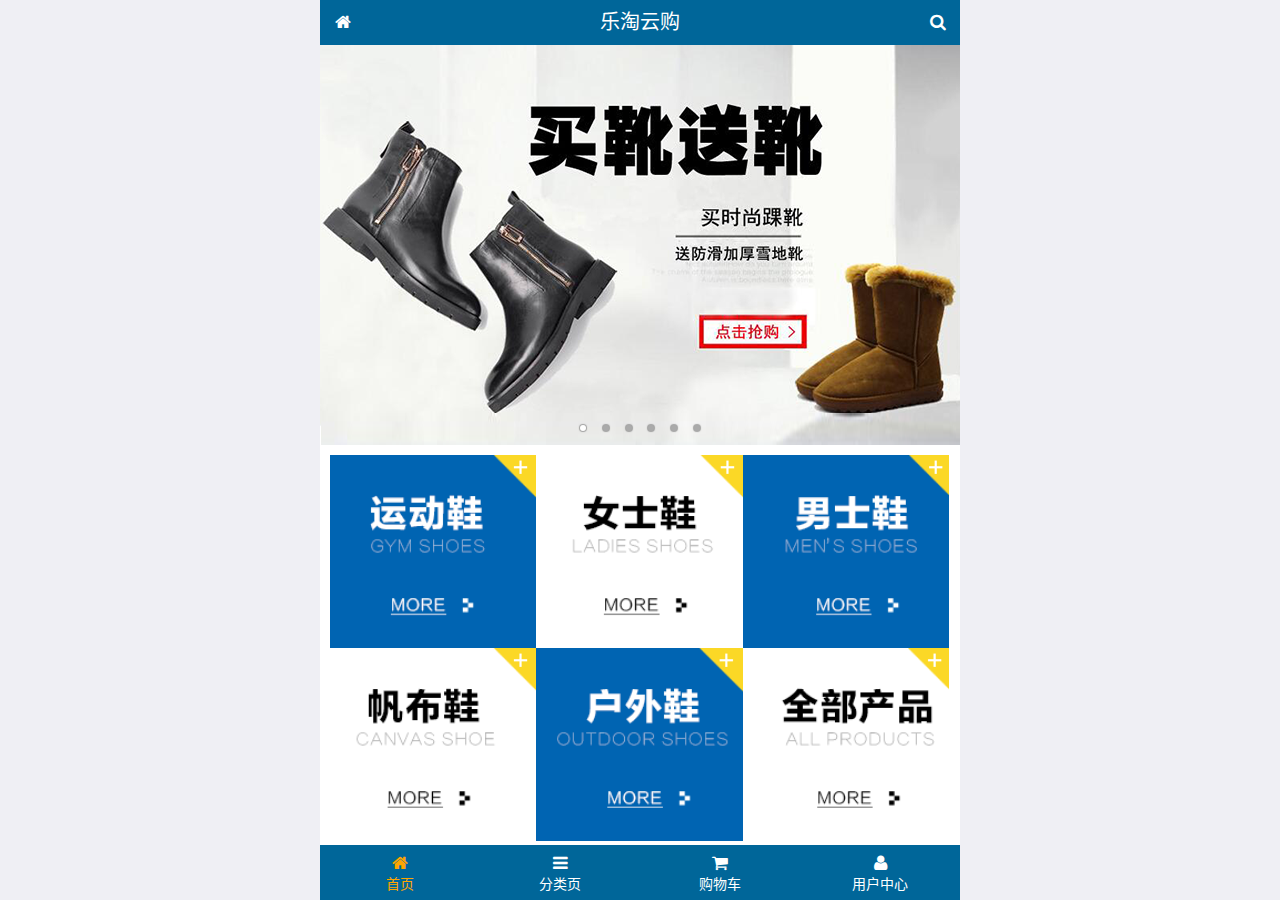
<file: public/mobile/index.html>
<!DOCTYPE html>
<html lang="zh-CN">
<head>
  <meta charset="UTF-8">
  <title>乐淘商城</title>
  <meta name="viewport" content="width=device-width, user-scalable=no, initial-scale=1.0, maximum-scale=1.0, minimum-scale=1.0">
  <!-- 引入字体图标库的css -->
  <link rel="stylesheet" href="./lib/fa/css/font-awesome.min.css">
  <link rel="stylesheet" href="./lib/mui/css/mui.css">
  <link rel="stylesheet" href="./css/common.css">
  <link rel="stylesheet" href="./css/index.css">
  <link rel="icon" href="favicon.ico">
</head>
<body>
<!--<span class="fa fa-pause"></span>-->
<!--<span class="mui-icon mui-icon-camera"></span>-->

<!-- 全屏容器 -->
<div class="lt_container">

  <!-- 乐淘头部 -->
  <div class="lt_header">
    <a href="index.html" class="icon_left"><i class="fa fa-home"></i></a>
    <h3>乐淘云购</h3>
    <a href="search.html" class="icon_right"><i class="fa fa-search"></i></a>
  </div>

  <!-- 乐淘主体 -->
  <div class="lt_main">
    <div class="mui-scroll-wrapper">
      <div class="mui-scroll">
        <!--这里放置真实显示的DOM内容-->

        <!-- 轮播图 -->
        <div class="mui-slider">

          <!-- 图片区域 -->
          <div class="mui-slider-group mui-slider-loop">
            <!-- 添加假图 -->
            <div class="mui-slider-item mui-slider-item-duplicate">
              <a href="#"><img src="./images/banner6.png" /></a>
            </div>

            <div class="mui-slider-item"><a href="#"><img src="./images/banner1.png" /></a></div>
            <div class="mui-slider-item"><a href="#"><img src="./images/banner2.png" /></a></div>
            <div class="mui-slider-item"><a href="#"><img src="./images/banner3.png" /></a></div>
            <div class="mui-slider-item"><a href="#"><img src="./images/banner4.png" /></a></div>
            <div class="mui-slider-item"><a href="#"><img src="./images/banner5.png" /></a></div>
            <div class="mui-slider-item"><a href="#"><img src="./images/banner6.png" /></a></div>

            <!-- 添加假图 -->
            <div class="mui-slider-item mui-slider-item-duplicate">
              <a href="#"><img src="./images/banner1.png" /></a>
            </div>
          </div>

          <!-- 小圆点结构 -->
          <div class="mui-slider-indicator">
            <div class="mui-indicator mui-active"></div>
            <div class="mui-indicator"></div>
            <div class="mui-indicator"></div>
            <div class="mui-indicator"></div>
            <div class="mui-indicator"></div>
            <div class="mui-indicator"></div>
          </div>

        </div>

        <!-- 导航区域 -->
        <div class="lt_nav">
          <ul class="mui-clearfix">
            <li><a href="#"><img src="./images/nav1.png" alt=""></a></li>
            <li><a href="#"><img src="./images/nav2.png" alt=""></a></li>
            <li><a href="#"><img src="./images/nav3.png" alt=""></a></li>
            <li><a href="#"><img src="./images/nav4.png" alt=""></a></li>
            <li><a href="#"><img src="./images/nav5.png" alt=""></a></li>
            <li><a href="#"><img src="./images/nav6.png" alt=""></a></li>
          </ul>
        </div>

        <!-- 产品区域 -->
        <div class="lt_product">
          <ul>
            <li class="lt_product_item">
              <a href="#">
                <img src="./images/product.jpg" alt="">
                <p class="info mui-ellipsis-2">adidas阿迪达斯 男式 场下休闲篮球鞋S83700场下休闲篮球鞋S83700 </p>
                <p>
                  <span class="price">¥560</span>
                  <span class="oldPrice">¥580</span>
                </p>
                <button class="mui-btn mui-btn-primary">立即购买</button>
              </a>
            </li>
            <li class="lt_product_item">
              <a href="#">
                <img src="./images/product.jpg" alt="">
                <p class="info mui-ellipsis-2">adidas阿迪达斯 男式 场下休闲篮球鞋S83700场下休闲篮球鞋S83700 </p>
                <p>
                  <span class="price">¥560</span>
                  <span class="oldPrice">¥580</span>
                </p>
                <button class="mui-btn mui-btn-primary">立即购买</button>
              </a>
            </li>
            <li class="lt_product_item">
              <a href="#">
                <img src="./images/product.jpg" alt="">
                <p class="info mui-ellipsis-2">adidas阿迪达斯 男式 场下休闲篮球鞋S83700场下休闲篮球鞋S83700 </p>
                <p>
                  <span class="price">¥560</span>
                  <span class="oldPrice">¥580</span>
                </p>
                <button class="mui-btn mui-btn-primary">立即购买</button>
              </a>
            </li>
            <li class="lt_product_item">
              <a href="#">
                <img src="./images/product.jpg" alt="">
                <p class="info mui-ellipsis-2">adidas阿迪达斯 男式 场下休闲篮球鞋S83700场下休闲篮球鞋S83700 </p>
                <p>
                  <span class="price">¥560</span>
                  <span class="oldPrice">¥580</span>
                </p>
                <button class="mui-btn mui-btn-primary">立即购买</button>
              </a>
            </li>
            <li class="lt_product_item">
              <a href="#">
                <img src="./images/product.jpg" alt="">
                <p class="info mui-ellipsis-2">adidas阿迪达斯 男式 场下休闲篮球鞋S83700场下休闲篮球鞋S83700 </p>
                <p>
                  <span class="price">¥560</span>
                  <span class="oldPrice">¥580</span>
                </p>
                <button class="mui-btn mui-btn-primary">立即购买</button>
              </a>
            </li>
            <li class="lt_product_item">
              <a href="#">
                <img src="./images/product.jpg" alt="">
                <p class="info mui-ellipsis-2">adidas阿迪达斯 男式 场下休闲篮球鞋S83700场下休闲篮球鞋S83700 </p>
                <p>
                  <span class="price">¥560</span>
                  <span class="oldPrice">¥580</span>
                </p>
                <button class="mui-btn mui-btn-primary">立即购买</button>
              </a>
            </li>
            <li class="lt_product_item">
              <a href="#">
                <img src="./images/product.jpg" alt="">
                <p class="info mui-ellipsis-2">adidas阿迪达斯 男式 场下休闲篮球鞋S83700场下休闲篮球鞋S83700 </p>
                <p>
                  <span class="price">¥560</span>
                  <span class="oldPrice">¥580</span>
                </p>
                <button class="mui-btn mui-btn-primary">立即购买</button>
              </a>
            </li>
            <li class="lt_product_item">
              <a href="#">
                <img src="./images/product.jpg" alt="">
                <p class="info mui-ellipsis-2">adidas阿迪达斯 男式 场下休闲篮球鞋S83700场下休闲篮球鞋S83700 </p>
                <p>
                  <span class="price">¥560</span>
                  <span class="oldPrice">¥580</span>
                </p>
                <button class="mui-btn mui-btn-primary">立即购买</button>
              </a>
            </li>
          </ul>
        </div>

      </div>
    </div>
  </div>

  <!-- 乐淘底部 -->
  <div class="lt_footer">
    <ul>
      <li><a href="index.html" class="current"><i class="fa fa-home"></i><p>首页</p></a></li>
      <li><a href="category.html"><i class="fa fa-bars"></i><p>分类页</p></a></li>
      <li><a href="cart.html"><i class="fa fa-shopping-cart"></i><p>购物车</p></a></li>
      <li><a href="user.html"><i class="fa fa-user"></i><p>用户中心</p></a></li>
    </ul>
  </div>
</div>


<script src="./lib/zepto/zepto.min.js"></script>
<script src="./lib/mui/js/mui.js"></script>
<script src="./js/common.js"></script>
</body>
</html>
</file>
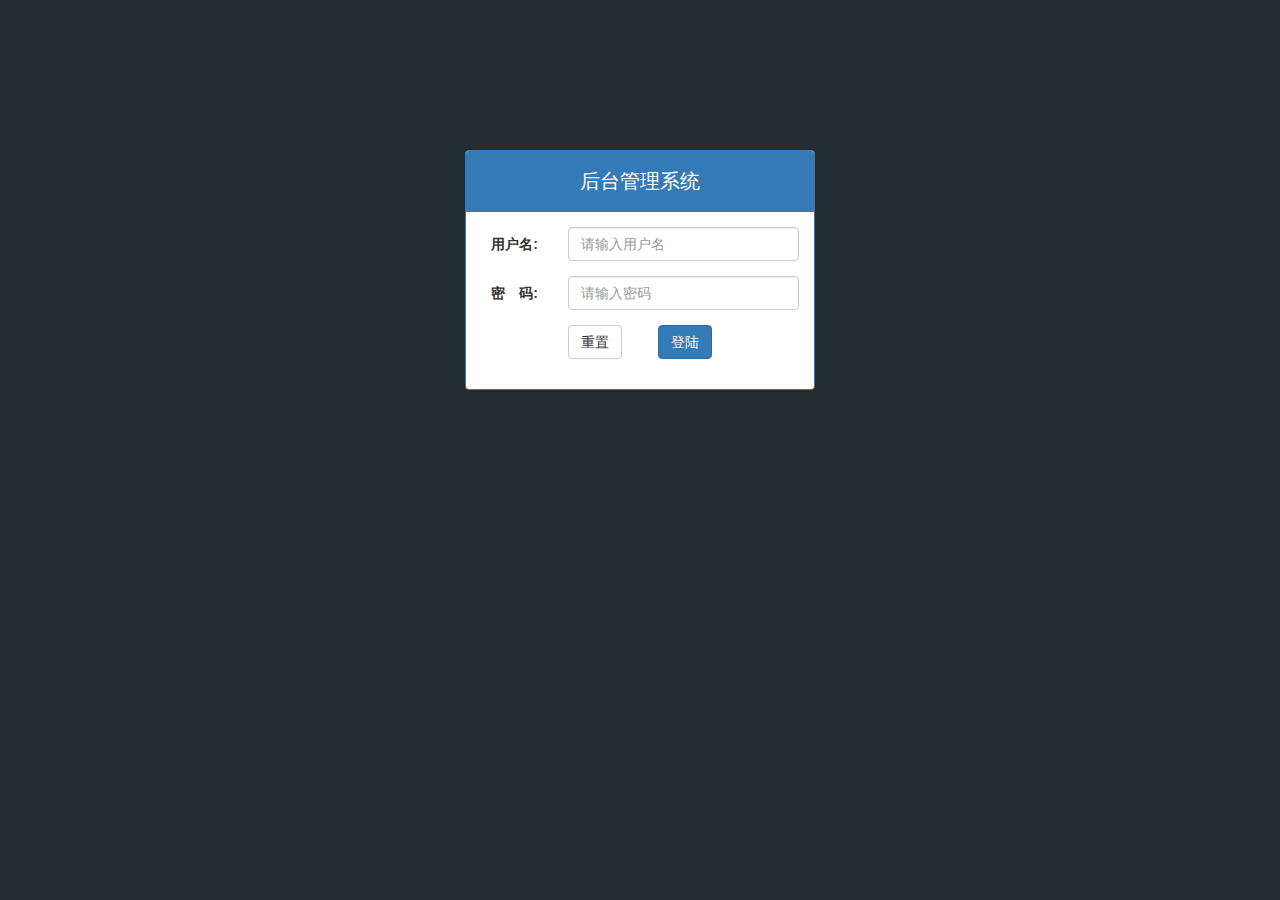
<file: public/back/login.html>
<!DOCTYPE html>
<html lang="en">

<head>
  <meta charset="UTF-8">
  <meta name="viewport" content="width=device-width, initial-scale=1.0">
  <meta http-equiv="X-UA-Compatible" content="ie=edge">
  <title>乐淘电商</title>
  <link rel="stylesheet" href="lib/bootstrap/css/bootstrap.css">
  <link rel="stylesheet" href="lib/bootstrap-validator/css/bootstrapValidator.css">
  <link rel="stylesheet" href="./lib/nprogress/nprogress.css">
  <link rel="stylesheet" href="css/login.css">
</head>

<body class="body_bg">
  <!-- <button class="btn btn-danger">wos</button> -->
  <div class="container">
    <div class="col-lg-4 col-lg-offset-4 mt_150">
      <div class="panel panel-primary">
        <div class="panel-heading">
          <h3 class="panel-title text-center">后台管理系统</h3>
        </div>
        <div class="panel-body">

          
          <form class="form-horizontal" id="form">
            <div class="form-group">
              <label for="username" class="col-sm-3 control-label">用户名:</label>
              <div class="col-sm-9">
                <input type="text" name="username" class="form-control" id="username" placeholder="请输入用户名">
              </div>
            </div>
            <div class="form-group">
              <label for="password" class="col-sm-3 control-label">密　码:</label>
              <div class="col-sm-9">
                <input type="password" name="password" class="form-control" id="password" placeholder="请输入密码">
              </div>
            </div>
            <div class="form-group">
                <div class="col-sm-offset-3 col-sm-6">
                  <button type="reset" class="btn btn-default pull-left">重置</button>
                  <button type="submit" class="btn btn-primary pull-right">登陆</button>
                </div>
              </div>
          </form>


        </div>
      </div>
    </div>
  </div>

  <script src="lib/jquery/jquery.min.js"></script>
  <script src="lib/bootstrap/js/bootstrap.min.js"></script>
  <script src="lib/bootstrap-validator/js/bootstrapValidator.js"></script>
  <script src="./lib/nprogress/nprogress.js"></script>
  <script src="./js/common.js"></script>
  <script src="./js/login.js"></script>
  
</body>

</html>
</file>
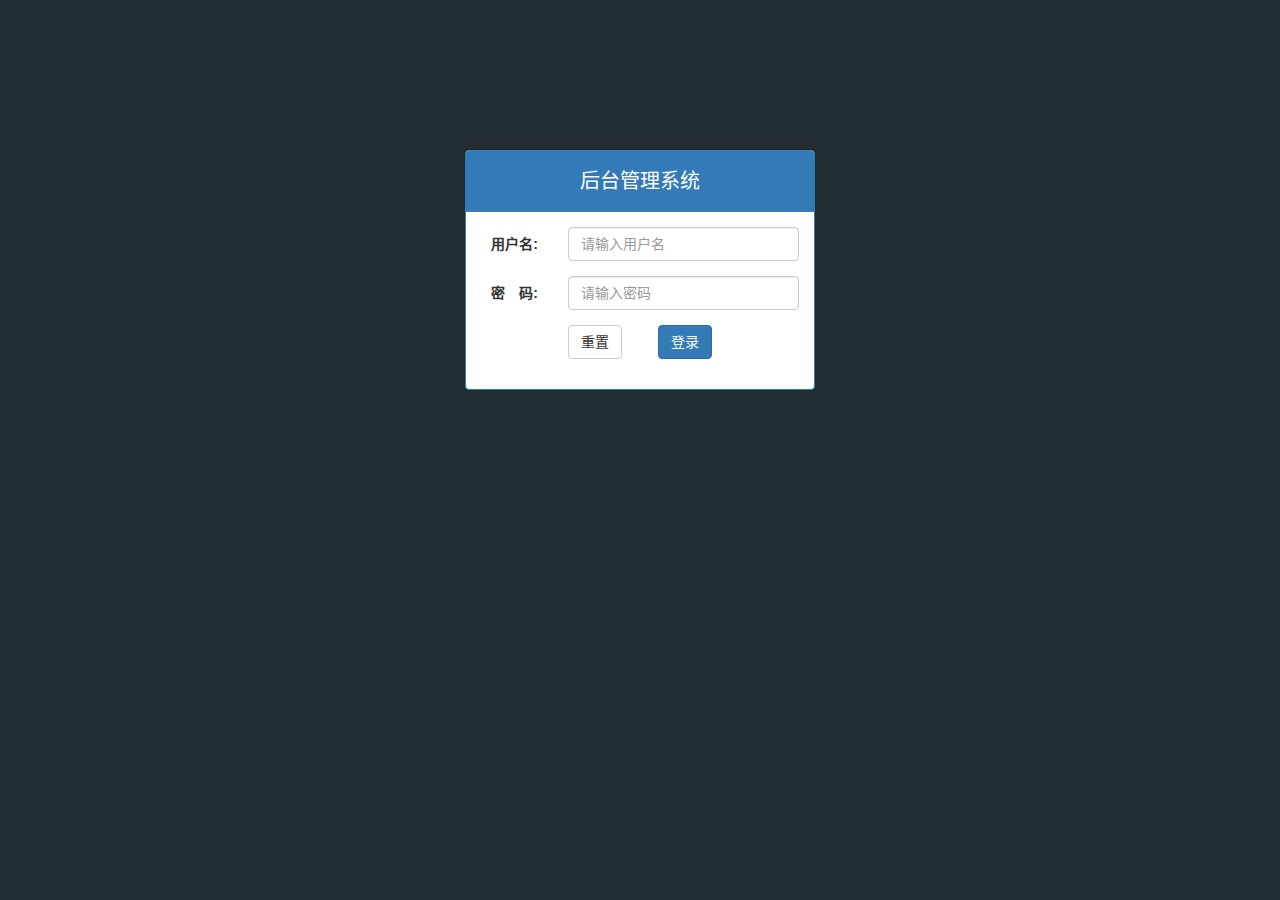
<file: public/back2/login.html>
<!DOCTYPE html>
<html lang="zh-CN">
<head>
  <meta charset="UTF-8">
  <title>乐淘电商</title>
  <link rel="stylesheet" href="./lib/bootstrap/css/bootstrap.css">
  <link rel="stylesheet" href="./lib/bootstrap-validator/css/bootstrapValidator.min.css">
  <link rel="stylesheet" href="./lib/nprogress/nprogress.css">
  <link rel="stylesheet" href="./css/login.css">
</head>
<body class="body_bg">


<!-- 响应式版心  盒子在大屏幕中占4份 col-lg-4 -->
<div class="container">
  <div class="col-lg-4 col-lg-offset-4 mt_150">
    <div class="panel panel-primary">
      <div class="panel-heading">
        <h3 class="panel-title">后台管理系统</h3>
      </div>
      <div class="panel-body">
        <form class="form-horizontal" id="form">
          <div class="form-group">
            <label for="username" class="col-sm-3 control-label">用户名:</label>
            <div class="col-sm-9">
              <input type="text" name="username" class="form-control" id="username" placeholder="请输入用户名">
            </div>
          </div>
          <div class="form-group">
            <!-- 利用全角空格, 来完成占位 -->
            <label for="password" class="col-sm-3 control-label">密　码:</label>
            <div class="col-sm-9">
              <input type="password" name="password" class="form-control" id="password" placeholder="请输入密码">
            </div>
          </div>
          <div class="form-group">
            <div class="col-sm-offset-3 col-sm-6">
              <button type="reset" class="btn btn-default pull-left">重置</button>
              <button type="submit" class="btn btn-primary pull-right">登录</button>
            </div>
          </div>
        </form>
      </div>
    </div>
  </div>
</div>



<script src="./lib/jquery/jquery.min.js"></script>
<script src="./lib/bootstrap/js/bootstrap.min.js"></script>
<script src="./lib/bootstrap-validator/js/bootstrapValidator.min.js"></script>
<script src="./lib/nprogress/nprogress.js"></script>
<script src="./js/common.js"></script>
<script src="./js/login.js"></script>


</body>
</html>
</file>
<file: public/mobile/css/common.css>
html, body {
  width: 100%;
  height: 100%;
}

ul {
  list-style: none;
  margin: 0;
  padding: 0;
}
img {
  display: block;
  width: 100%;
}

/* 全屏容器 */
.lt_container {
  width: 100%;
  height: 100%;
  background-color: #fff;
  min-width: 320px;
  max-width: 640px;
  margin: 0 auto;
  position: relative;
  padding-top: 45px;
  padding-bottom: 55px;
}

.lt_header {
  position: absolute;
  left: 0;
  top: 0;
  width: 100%;
  height: 45px;
  background-color: #006699;
  padding-left: 45px;
  padding-right: 45px;
}

.lt_header .icon_left,
.lt_header .icon_right {
  width: 45px;
  height: 45px;
  line-height: 45px;
  text-align: center;
  position: absolute;
  top: 0;
  color: #fff;
}
.lt_header .icon_left {
  left: 0;
}
.lt_header .icon_right {
  right: 0;
}

.lt_header h3 {
  height: 45px;
  line-height: 45px;
  color: #fff;
  font-size: 20px;
  text-align: center;
  margin: 0;
  font-weight: normal;
}



.lt_footer {
  position: absolute;
  left: 0;
  bottom: 0;
  width: 100%;
  height: 55px;
  background-color: #006699;
  overflow: hidden;
}
.lt_footer li {
  float: left;
  width: 25%;
  text-align: center;
}
.lt_footer li a {
  width: 100%;
  height: 100%;
  display: block;
  color: #fff;
  padding-top: 8px;
}
.lt_footer li p {
  color: #fff;
  margin: 0;
}

.lt_footer li a.current {
  color: orange;
}
.lt_footer li a.current p{
  color: orange;
}



.lt_main {
  width: 100%;
  height: 100%;
  position: relative;
}



/* 公共的搜索框样式 */
.lt_search {
  padding: 10px;
  position: relative;
}
.lt_search .search_input {
  height: 34px;
  font-size: 12px;
  margin: 0;
  border-radius: 5px;
  border: 1px solid #007AFF;
}
.lt_search .search_btn {
  position: absolute;
  right: 10px;
  top: 10px;
  border-radius: 0 5px 5px 0;
}



/* 公共的商品样式 */
.lt_product {
  padding: 10px;
}
.lt_product_item {
  border: 1px solid #ccc;
  padding: 10px;
  float: left;
  width: 48%;
  margin-bottom: 10px;
  text-align: center;
}
.lt_product_item a {
  display: block;
  width: 100%;
  height: 100%;
}
.lt_product_item:nth-child(2n+1) {
  margin-right: 4%;
}
.lt_product_item .info {
  text-align: left;
  height: 40px;
}
.lt_product_item .price {
  color: red;
}
.lt_product_item .oldPrice {
  text-decoration: line-through;
}

.lt_product_item img {
  width: 130px;
  height: 130px;
  margin: 0 auto;
}



/* 公共的尺码样式 */
.lt_size span {
  width: 25px;
  height: 25px;
  text-align: center;
  line-height: 25px;
  display: inline-block;
  border: 1px solid #ccc;
  font-size: 12px;
  margin: 3px 0;
}
.lt_size span.current {
  background-color: orange;
  color: #fff;
}
</file>
<file: public/mobile/css/index.css>
.lt_nav {
  padding: 10px;
}
.lt_nav li {
  float: left;
  width: 33.3%;
}
.lt_nav li a {
  display: block;
}
</file>
<file: public/back/lib/nprogress/nprogress.css>
/* Make clicks pass-through */
#nprogress {
  pointer-events: none;
}

#nprogress .bar {
  background: greenyellow;

  position: fixed;
  z-index: 10000;
  top: 0;
  left: 0;

  width: 100%;
  height: 2px;
}

/* Fancy blur effect */
#nprogress .peg {
  display: block;
  position: absolute;
  right: 0px;
  width: 100px;
  height: 100%;
  box-shadow: 0 0 10px #29d, 0 0 5px #29d;
  opacity: 1.0;

  -webkit-transform: rotate(3deg) translate(0px, -4px);
      -ms-transform: rotate(3deg) translate(0px, -4px);
          transform: rotate(3deg) translate(0px, -4px);
}

/* Remove these to get rid of the spinner */
#nprogress .spinner {
  display: block;
  position: fixed;
  z-index: 1031;
  top: 15px;
  right: 15px;
}

#nprogress .spinner-icon {
  width: 18px;
  height: 18px;
  box-sizing: border-box;

  border: solid 2px transparent;
  border-top-color: #29d;
  border-left-color: #29d;
  border-radius: 50%;

  -webkit-animation: nprogress-spinner 400ms linear infinite;
          animation: nprogress-spinner 400ms linear infinite;
}

.nprogress-custom-parent {
  overflow: hidden;
  position: relative;
}

.nprogress-custom-parent #nprogress .spinner,
.nprogress-custom-parent #nprogress .bar {
  position: absolute;
}

@-webkit-keyframes nprogress-spinner {
  0%   { -webkit-transform: rotate(0deg); }
  100% { -webkit-transform: rotate(360deg); }
}
@keyframes nprogress-spinner {
  0%   { transform: rotate(0deg); }
  100% { transform: rotate(360deg); }
}
</file>
<file: public/back/css/login.css>
.body_bg {
  background-color: #222d32;
}
.mt_150 {
  margin-top: 150px;
}
.panel-title {
  height: 40px;
  line-height: 40px;
  font-size: 20px;
}
</file>
<file: public/back2/lib/nprogress/nprogress.css>
/* Make clicks pass-through */
#nprogress {
  pointer-events: none;
}

#nprogress .bar {
  background: greenyellow;

  position: fixed;
  z-index: 10000;
  top: 0;
  left: 0;

  width: 100%;
  height: 2px;
}

/* Fancy blur effect */
#nprogress .peg {
  display: block;
  position: absolute;
  right: 0px;
  width: 100px;
  height: 100%;
  box-shadow: 0 0 10px #29d, 0 0 5px #29d;
  opacity: 1.0;

  -webkit-transform: rotate(3deg) translate(0px, -4px);
      -ms-transform: rotate(3deg) translate(0px, -4px);
          transform: rotate(3deg) translate(0px, -4px);
}

/* Remove these to get rid of the spinner */
#nprogress .spinner {
  display: block;
  position: fixed;
  z-index: 1031;
  top: 15px;
  right: 15px;
}

#nprogress .spinner-icon {
  width: 18px;
  height: 18px;
  box-sizing: border-box;

  border: solid 2px transparent;
  border-top-color: #29d;
  border-left-color: #29d;
  border-radius: 50%;

  -webkit-animation: nprogress-spinner 400ms linear infinite;
          animation: nprogress-spinner 400ms linear infinite;
}

.nprogress-custom-parent {
  overflow: hidden;
  position: relative;
}

.nprogress-custom-parent #nprogress .spinner,
.nprogress-custom-parent #nprogress .bar {
  position: absolute;
}

@-webkit-keyframes nprogress-spinner {
  0%   { -webkit-transform: rotate(0deg); }
  100% { -webkit-transform: rotate(360deg); }
}
@keyframes nprogress-spinner {
  0%   { transform: rotate(0deg); }
  100% { transform: rotate(360deg); }
}
</file>
<file: public/back2/css/login.css>
.body_bg {
  background-color: #222D32;
}

.panel .panel-title {
  height: 40px;
  line-height: 40px;
  text-align: center;
  font-size: 20px;
}

.mt_150 {
  margin-top: 150px;
}
</file>
<file: public/back/lib/bootstrap-validator/css/bootstrapValidator.css>
/**
 * BootstrapValidator (http://bootstrapvalidator.com)
 * The best jQuery plugin to validate form fields. Designed to use with Bootstrap 3
 *
 * @author      http://twitter.com/nghuuphuoc
 * @copyright   (c) 2013 - 2014 Nguyen Huu Phuoc
 * @license     MIT
 */

.bv-form .help-block {
    margin-bottom: 0;
}
.bv-form .tooltip-inner {
    text-align: left;
}
.nav-tabs li.bv-tab-success > a {
    color: #3c763d;
}
.nav-tabs li.bv-tab-error > a {
    color: #a94442;
}
</file>
<file: public/back2/lib/bootstrap-validator/css/bootstrapValidator.min.css>
/*!
 * BootstrapValidator (http://bootstrapvalidator.com)
 * The best jQuery plugin to validate form fields. Designed to use with Bootstrap 3
 *
 * @version     v0.5.1, built on 2014-08-22 4:55:09 PM
 * @author      https://twitter.com/nghuuphuoc
 * @copyright   (c) 2013 - 2014 Nguyen Huu Phuoc
 * @license     MIT
 */

.bv-form .help-block{margin-bottom:0}.bv-form .tooltip-inner{text-align:left}.nav-tabs li.bv-tab-success>a{color:#3c763d}.nav-tabs li.bv-tab-error>a{color:#a94442}
</file>
